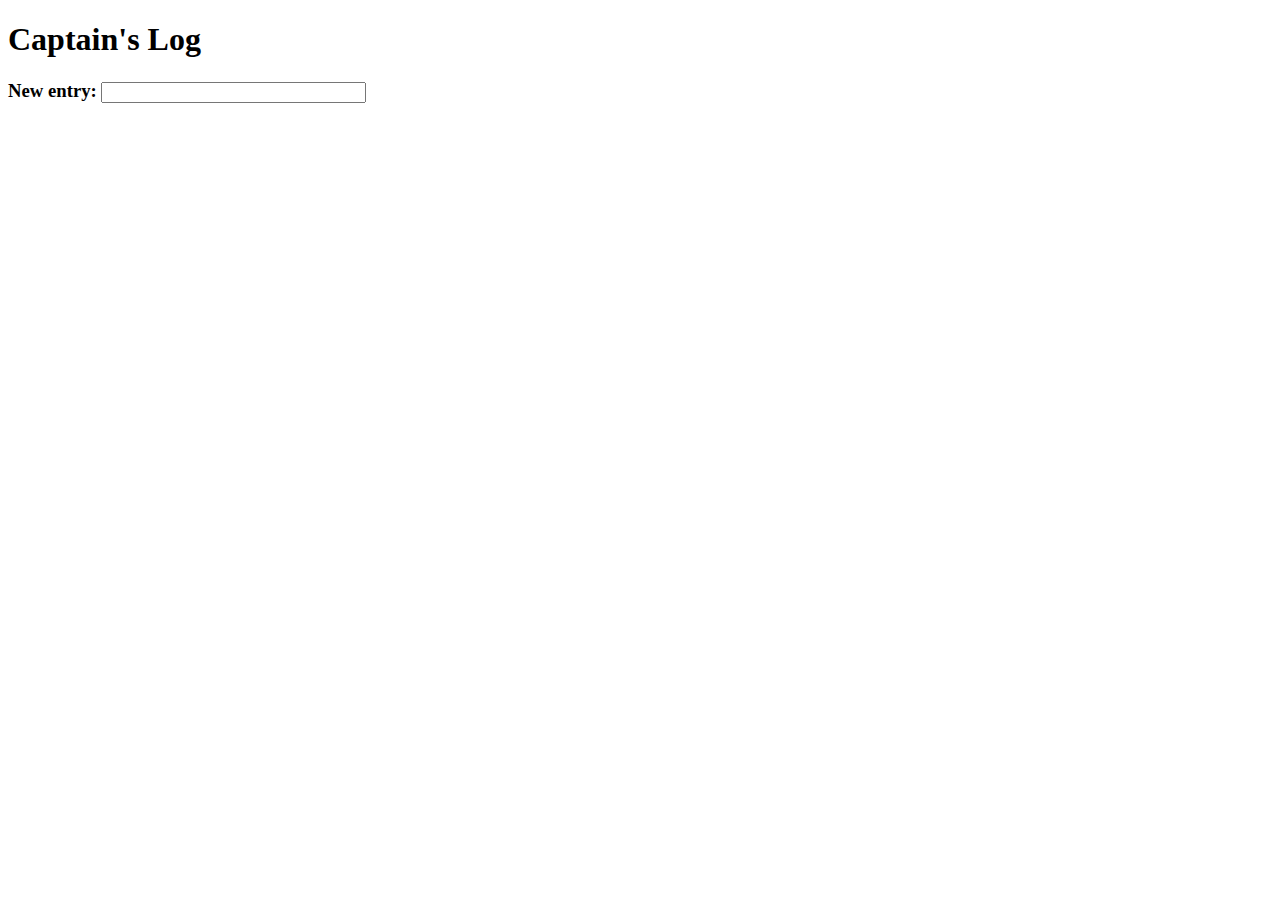
<file: captainslog/index.html>
<!DOCTYPE html>

<html>

<head>
	<title>Captain's Log</title>
	<meta charset="utf-8"></meta>
	<script src="https://ajax.googleapis.com/ajax/libs/jquery/2.1.3/jquery.min.js"></script>
	<script>
		$(document).ready(function() {
			$("#msg").bind("enter", function(e) {
				var date = new Date();
				var entry = date.toString() + " - " + $("input:text").val();
				
				$("#log").prepend(entry + "<br/>");

				$("input:text").val("");  //clearing inputs
			});

			$("input:text").keyup(function(e) {
				if(e.keyCode == 13) {
					$(this).trigger("enter");
				}
			});
		});
	</script>
</head>

<body>
	<h1>Captain's Log</h1>
	<h3>New entry: <input type="text" id="msg" name="msg" size="30" /></h3>
	<div id="log"></div>
</body>
</html>
</file>
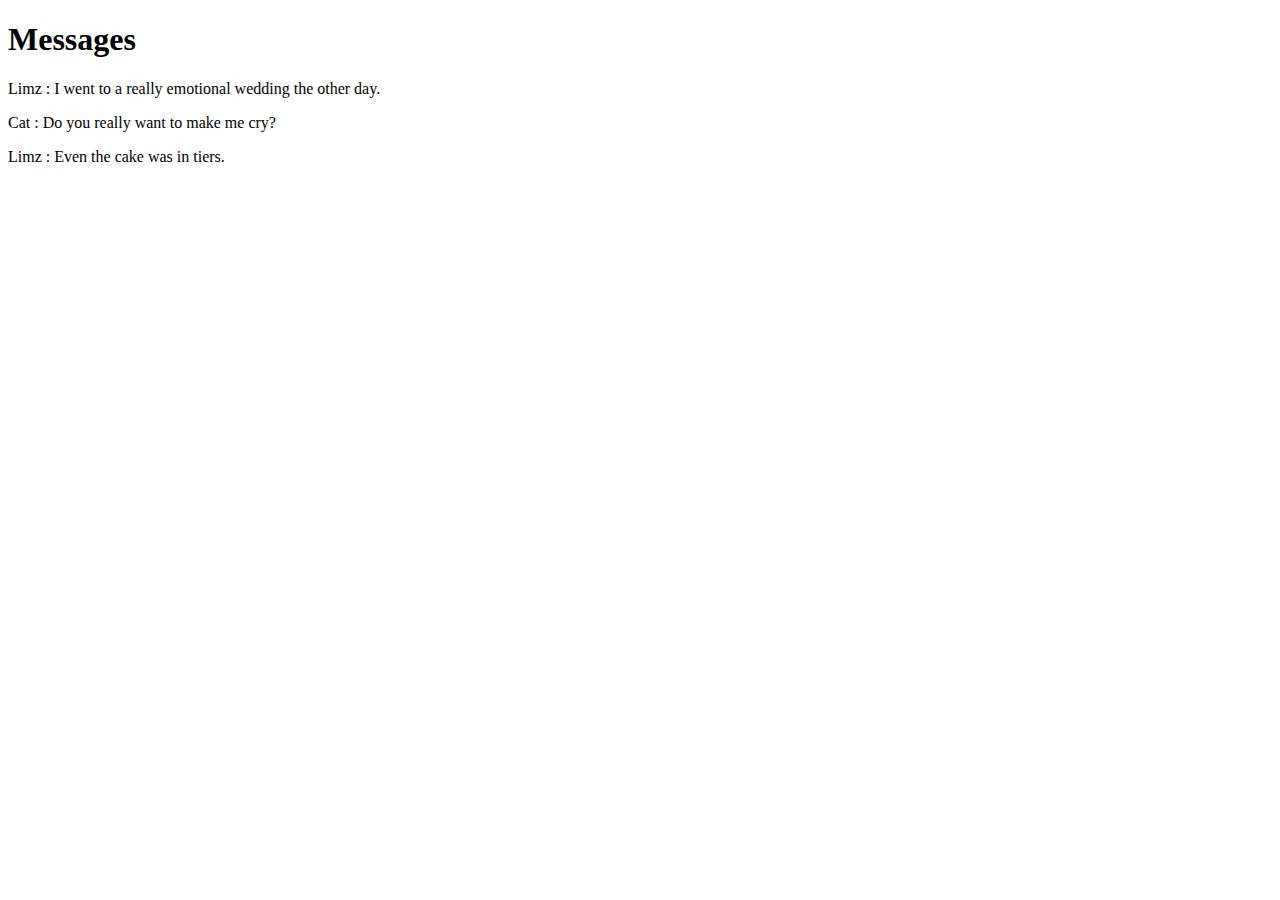
<file: messages/index.html>
<!DOCTYPE html>

<html>

<head>
	<meta charset="utf-8" />
	<title>Messages</title>
	<script src="lab.js"></script>
	<link rel="stylesheet" href="style.css" type="text/css" />
</head>

<body onload="parse()">
	<h1>Messages</h1>
	<div id="messages"></div>
</body>

</html>
</file>
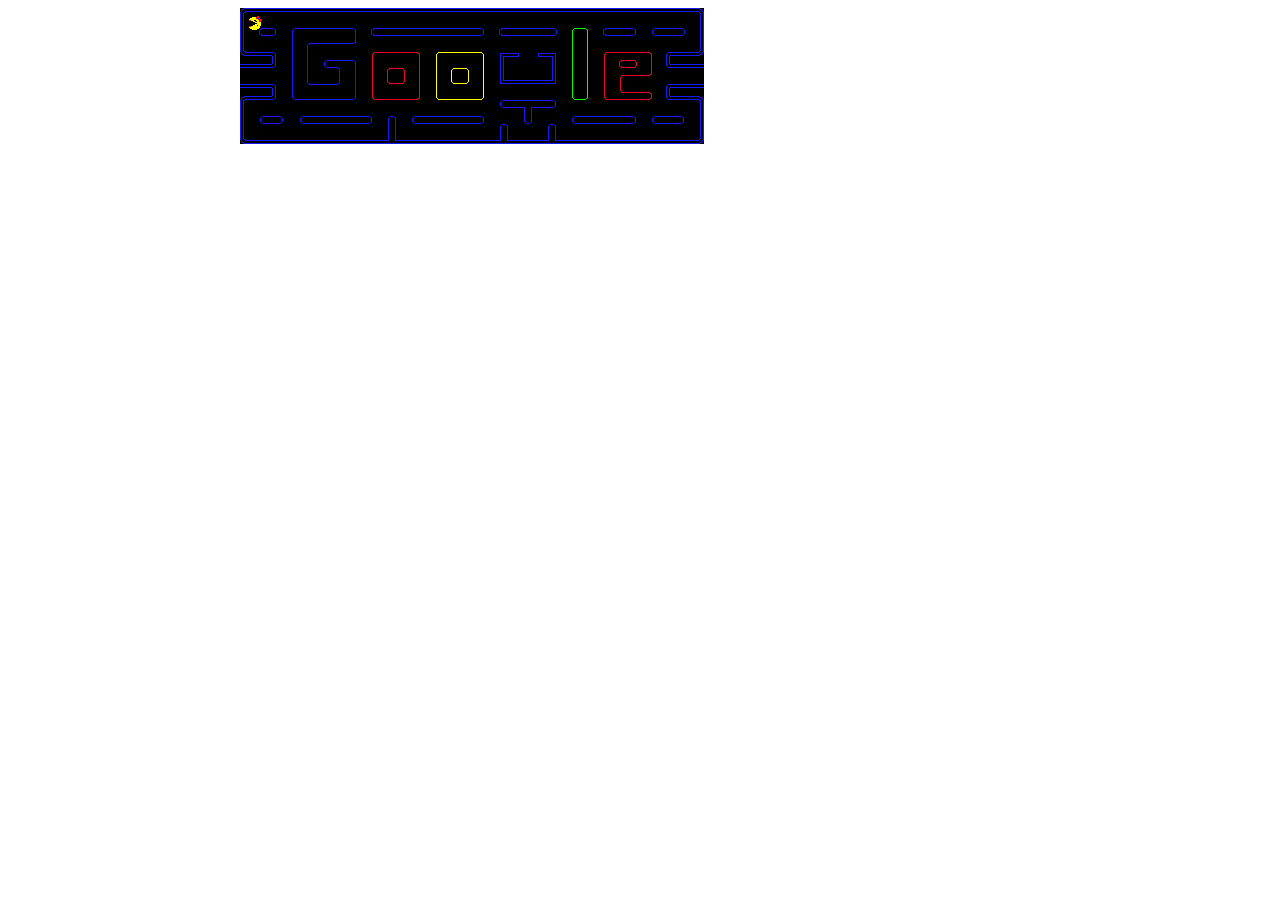
<file: mspacman/index.html>
<!DOCTYPE html>
<html>
<head>
        <meta charset="utf-8" />
        <title>Ms. Pac Man</title>
        <link rel="stylesheet" href="style.css">
        <script src="game.js"></script>
</head>
<body onload="init();">
        <div id="game_div">
                <canvas id="game_canvas" height="600" width="800"></canvas>
        </div>
</body>
</html>
</file>
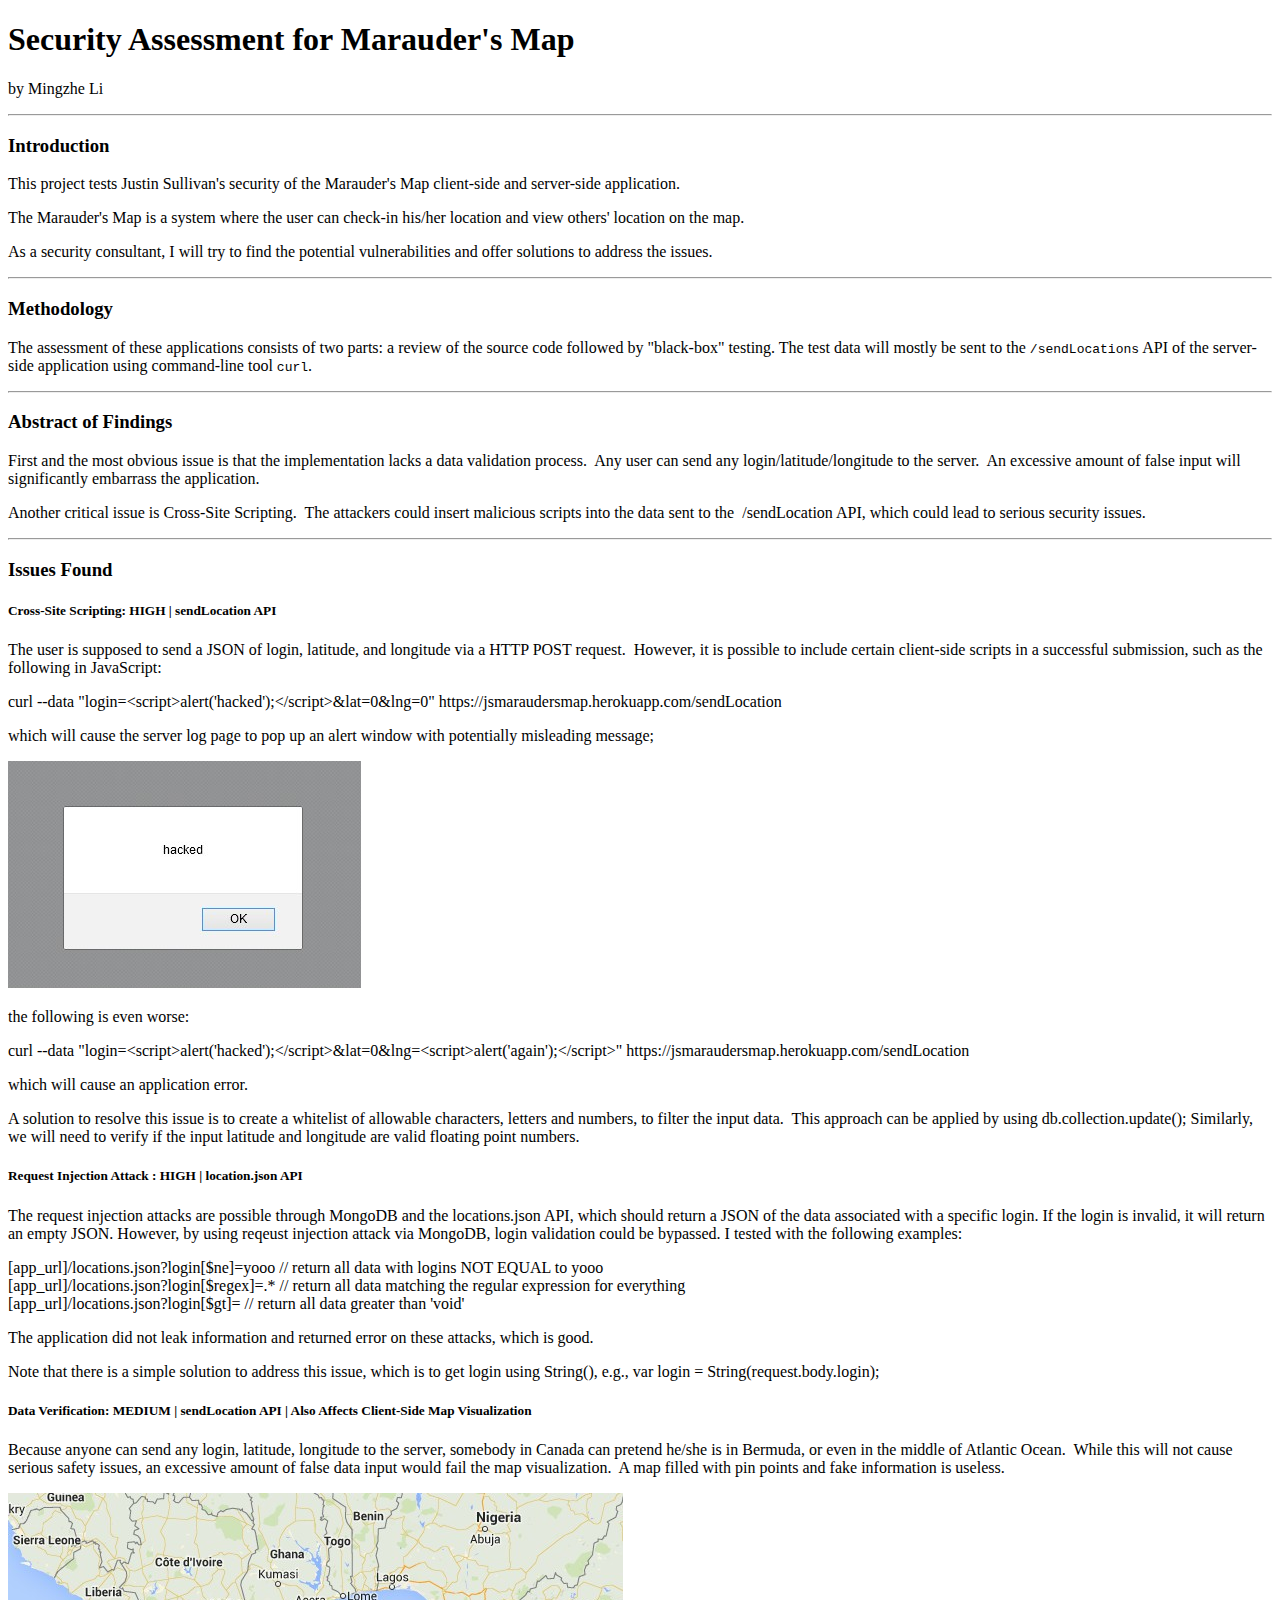
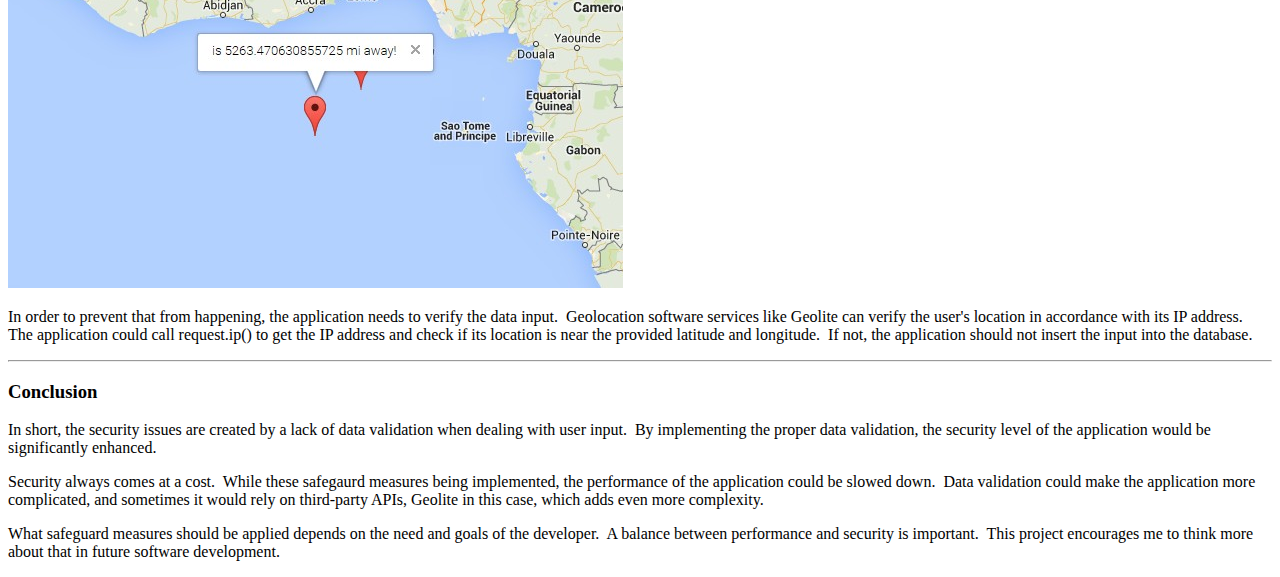
<file: security/index.html>
<!DOCTYPE HTML>
<html>
<head>
    <meta charset="utf-8"> </meta> 
    <title> Security Assessment of Marauder's Map </title>
    <link rel="stylesheet" href="style.css" />
</head>

<body>
    <h1>
    <span>Security Assessment for Marauder&#39;s Map</span>
</h1>
<p>
    <span>by Mingzhe Li<br/></span>
</p>
<hr/>
<h3>
    <span>Introduction</span>
</h3>
<p>
    <span>This project tests Justin Sullivan&#39;s security of the Marauder&#39;s Map client-side and server-side application.</span>
</p>
<p>
    <span>The Marauder&#39;s Map is a system where the user can check-in his/her location and view others&#39; location on the map.</span>
</p>
<p>
    <span>As a security consultant, I will try to find the potential vulnerabilities and offer solutions to address the issues.<br/></span>
</p>
<hr/>
<h3>
    <span>Methodology</span>
</h3>
<p>
    <span>The assessment of these applications consists of two parts: 
a review of the source code followed by &quot;black-box&quot; testing. The test data will mostly be sent to the </span><code><span>/sendLocations</span></code><span> API of the server-side application using command-line tool </span><code><span>curl</span></code><span>.&nbsp;&nbsp;</span>
</p>
<hr/>
<h3>
    <span>Abstract of Findings</span>
</h3>
<p>
    <span>First and the most obvious issue is that the implementation lacks a data validation process.&nbsp; Any user can send any login/latitude/longitude to the server.&nbsp; An excessive amount of false input will significantly embarrass the application.</span>
</p>
<p>
    <span>Another critical issue is Cross-Site Scripting.&nbsp; The attackers could insert malicious scripts into the data sent to the&nbsp; /sendLocation API, which could lead to serious security issues.<br/></span>
</p>
<hr/>
<h3>
    <span>Issues Found</span>
</h3>
<h5>
    <span>Cross-Site Scripting: HIGH | sendLocation API</span>
</h5>
<p>
    <span>The user is supposed to send a JSON of login, latitude, and longitude via a HTTP POST request.&nbsp; However, it is possible to include certain client-side scripts in a successful submission, such as the following in JavaScript:</span>
</p>
<p>
curl --data &quot;login=&lt;script&gt;alert(&#39;hacked&#39;);&lt;/script&gt;&amp;lat=0&amp;lng=0&quot; https://jsmaraudersmap.herokuapp.com/sendLocation
</p>
<p>
    <span>which will cause the server log page to pop up an alert window with potentially misleading message;</span>
</p>
    <img alt="mid of ocean" src="hacked.jpg"></img>
<p>
    <span>the following is even worse:</span>
</p>
<p>
curl --data &quot;login=&lt;script&gt;alert(&#39;hacked&#39;);&lt;/script&gt;&amp;lat=0&amp;lng=&lt;script&gt;alert(&#39;again&#39;);&lt;/script&gt;&quot; https://jsmaraudersmap.herokuapp.com/sendLocation
</p>
<p>
    <span>which will cause an application error.</span>
</p>

<p>
    <span>A solution to resolve this issue is to create a whitelist of allowable characters, letters and numbers, to filter the input data.&nbsp; This approach can be applied by using db.collection.update(); </span>
    <span>Similarly, we will need to verify if the input latitude and longitude are valid floating point numbers.</span>
</p>

<h5>
    <span>Request Injection Attack : HIGH | location.json API</span>
</h5>
<p>
    <span>The request injection attacks are possible through MongoDB and the locations.json API, which should return a JSON of the data associated with a specific login.  If the login is invalid, it will return an empty JSON.  However, by using reqeust injection attack via MongoDB, login validation could be bypassed. I tested with the following examples:</span>
    <p>[app_url]/locations.json?login[$ne]=yooo // return all data with logins NOT EQUAL to yooo</br>
        [app_url]/locations.json?login[$regex]=.* // return all data matching the regular expression for everything</br>
        [app_url]/locations.json?login[$gt]= // return all data greater than 'void'
    </p>
    <p> The application did not leak information and returned error on these attacks, which is good. </p>

    <p> Note that there is a simple solution to address this issue, which is to get login using String(), e.g., var login = String(request.body.login); </p>
<p>
</p>

<h5>
    <span>Data Verification: MEDIUM | sendLocation API | Also Affects Client-Side Map Visualization </span>
</h5>
<p>
    <span>Because anyone can send any login, latitude, longitude to the server, somebody in Canada can pretend he/she is in Bermuda, or even in the middle of Atlantic Ocean.&nbsp; While this will not cause serious safety issues, an excessive amount of false data input would fail the map visualization.&nbsp; A map filled with pin points and fake information is useless.</span>
</p>
    <img alt="mid of ocean" src="map.jpg"></img>
<p>
    <span>In order to prevent that from happening, the application needs to verify the data input.&nbsp; Geolocation software services like Geolite can verify the user&#39;s location in accordance with its IP address.&nbsp; The application could call request.ip() to get the IP address and check if its location is near the provided latitude and longitude.&nbsp; If not, the application should not insert the input into the database.</span>
</p>
<hr/>
<h3>
    <span>Conclusion</span>
</h3>
<p>
    <span>In short, the security issues are created by a 
lack of data validation when dealing with user input.&nbsp; By implementing the proper data validation, the security level of the application would be significantly enhanced.&nbsp; <br/></span>
</p>
<p>
    <span>Security always comes at a cost.&nbsp; While these safegaurd measures being implemented, the performance of the application could be slowed down.&nbsp; Data validation could make the application more complicated, and sometimes it would rely on third-party APIs, Geolite in this case, which adds even more complexity.&nbsp; <br/></span>
</p>
<p>
    <span>What safeguard measures should be applied depends on the need and goals of the developer.&nbsp; A balance between performance and security is important.&nbsp; This project encourages me to think more about that in future software development.</span>
</p>

</body>
</html>
</file>
<file: messages/style.css>
/* Your CSS here... */
</file>
<file: mspacman/style.css>
#game_div{
    text-align: center;
}
</file>
<file: security/style.css>
body {
        font-family: Garamond;
        text-decoration: none;
        font-size: 100%;
}
</file>
